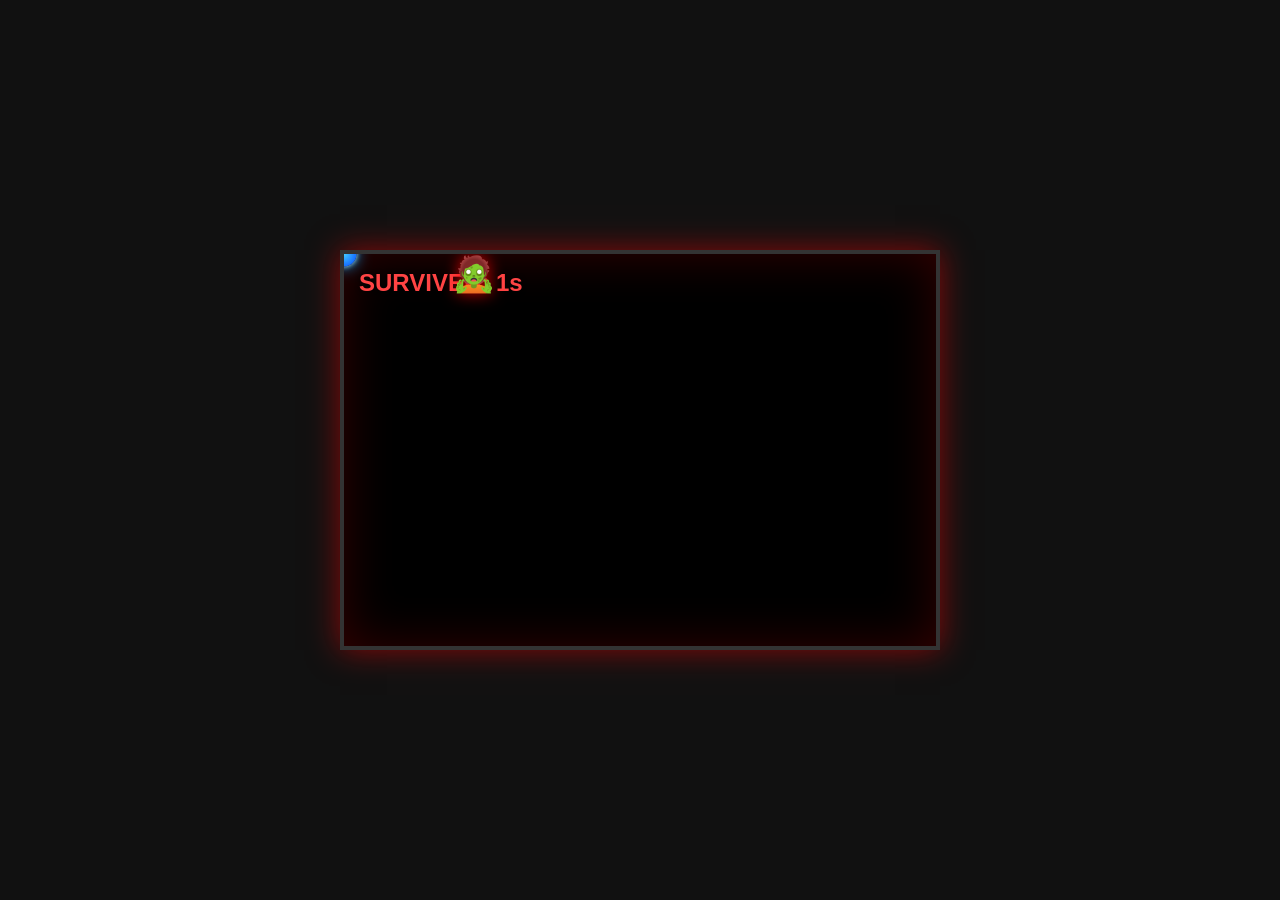
<file: 좀비게임/index.html>
<!DOCTYPE html>
<html lang="ko">
<head>
    <meta charset="UTF-8">
    <title>좀비 피하기 게임</title>
    <link rel="stylesheet" href="style.css">
</head>
<body>
    <div id="game-container">
        <div id="score">Score: 0s</div>
        <div id="player"></div>
        </div>
    <script src="script.js"></script>
</body>
</html>
</file>
<file: 좀비게임/style.css>
/* --- 기본 초기화 및 테마 설정 --- */
* {
    margin: 0;
    padding: 0;
    box-sizing: border-box;
}

body {
    background-color: #111; /* 아주 어두운 도시 배경색 */
    color: #eee;
    font-family: 'Noto Sans KR', sans-serif;
    display: flex;
    justify-content: center;
    align-items: center;
    min-height: 100vh;
    overflow: hidden; /* 스크롤 방지 */
}

#main-wrapper {
    display: flex;
    flex-direction: column;
    align-items: center;
    gap: 20px;
}

/* --- 헤더 (제목) 스타일 --- */
header {
    text-align: center;
    text-shadow: 0 0 10px rgba(255, 0, 0, 0.7); /* 붉은색 네온 효과 */
}

.game-title {
    font-family: 'Creepster', cursive; /* 거친 호러 폰트 */
    font-size: 3rem;
    letter-spacing: 2px;
    color: #e2e2e2; /* 살짝 빛바랜 흰색 */
}

.game-title .kr {
    font-family: 'Noto Sans KR', sans-serif;
    font-size: 2rem;
    font-weight: 700;
    margin-left: 10px;
    color: #bcbcbc;
}

.game-subtitle {
    font-size: 1rem;
    letter-spacing: 5px;
    color: #888;
    margin-top: -5px;
}

/* --- 게임 컨테이너 (600x400 고정) --- */
#game-container {
    width: 600px;
    height: 400px;
    background-color: #000; /* 완전한 어둠 */
    border: 4px solid #333; /* 거친 금속 테두리 느낌 */
    position: relative;
    overflow: hidden;
    cursor: none; /* 마우스 커서 숨김 */
    
    /* 붉은색 생존 구역 네온 효과 */
    box-shadow: 0 0 30px rgba(255, 0, 0, 0.5), inset 0 0 50px rgba(255, 0, 0, 0.2);
}

/* --- UI 레이어 (점수) --- */
#ui-layer {
    position: absolute;
    top: 0;
    left: 0;
    width: 100%;
    height: 100%;
    pointer-events: none; /* UI가 마우스를 막지 않도록 함 */
    z-index: 100;
    background: radial-gradient(circle, transparent 60%, rgba(0,0,0,0.5) 100%); /* 가장자리 어둡게 */
}

#score {
    position: absolute;
    top: 15px;
    left: 15px;
    font-size: 24px;
    font-weight: 700;
    color: #ff4444; /* 생존 시간은 붉게 표시 */
    text-shadow: 0 0 5px #000;
}

/* --- 캐릭터 (플레이어) - 테마 반영 --- */
#player {
    width: 25px; /* 조금 더 작게 */
    height: 25px;
    background: radial-gradient(circle, #44ccff 0%, #0044ff 100%); /* 푸른색 코어 */
    border-radius: 50%;
    position: absolute;
    transform: translate(-50%, -50%);
    pointer-events: none;
    z-index: 50;
    /* 푸른색 생존 빛 효과 */
    box-shadow: 0 0 15px #00aaff, 0 0 5px #fff; 
}

/* --- 좀비 (🧟) - 테마 반영 --- */
.zombie {
    width: 35px; /* 조금 더 크게 */
    height: 35px;
    position: absolute;
    transform: translate(-50%, -50%);
    font-size: 35px;
    line-height: 35px;
    text-align: center;
    user-select: none;
    z-index: 10;
    /* 좀비에게 검은색 연기/그림자 효과를 주어 더 위협적으로 만듦 */
    filter: drop-shadow(0 0 8px rgba(255, 0, 0, 0.8)) blur(0.5px);
}

/* --- 하단 설명 --- */
footer {
    font-size: 0.9rem;
    color: #666;
}
</file>
